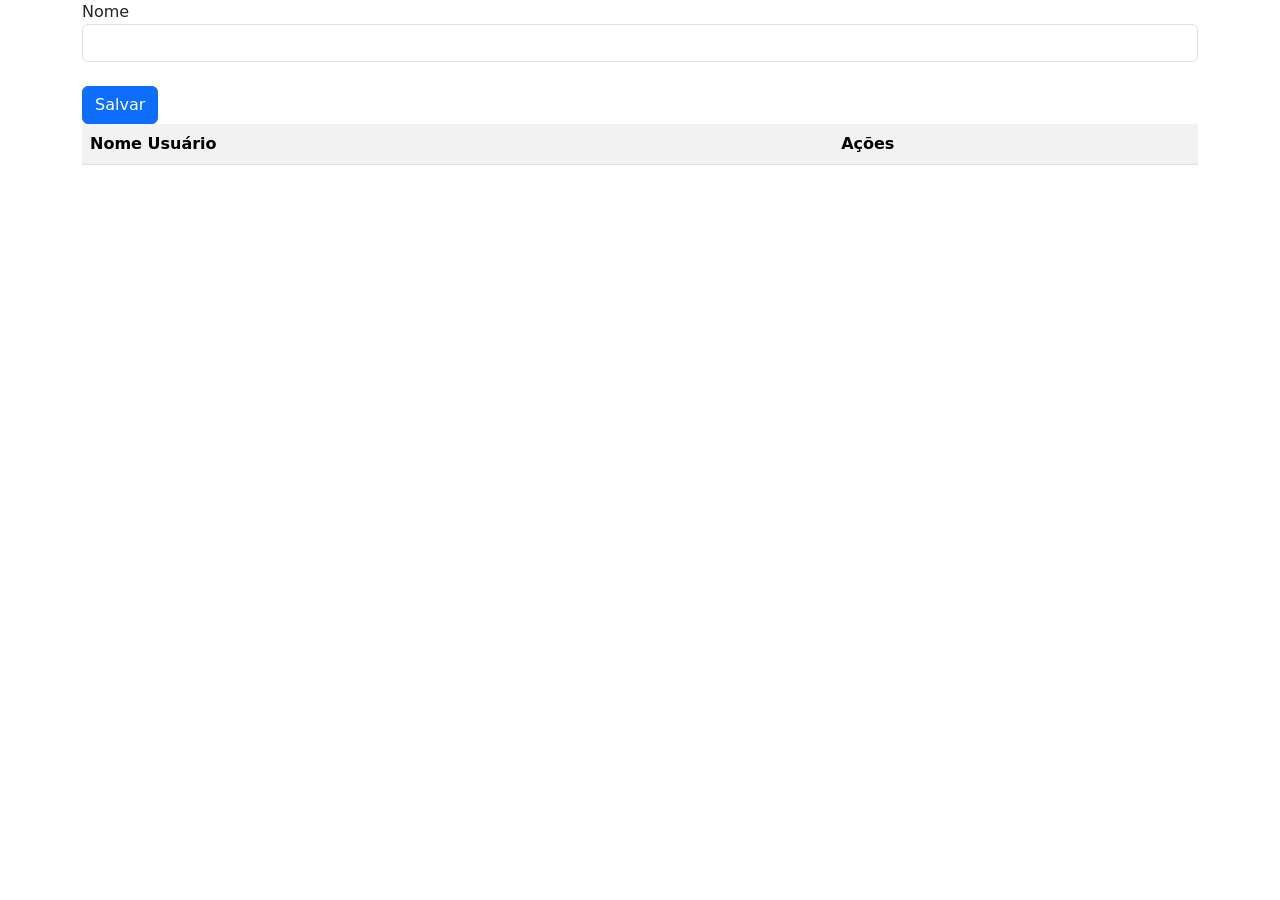
<file: cadastro.html>
<!DOCTYPE html>
<html lang='en'>

<head>
    <meta charset='utf-8'>
    <meta name='viewport' content='width=device-width, initial-scale=1'>
    <title>Page Title</title>
    <link rel="canonical" href="https://getbootstrap.com/docs/5.3/examples/sign-in/" />
    <link href="https://cdn.jsdelivr.net/npm/bootstrap@5.3.8/dist/css/bootstrap.min.css" rel="stylesheet"
        integrity="sha384-sRIl4kxILFvY47J16cr9ZwB07vP4J8+LH7qKQnuqkuIAvNWLzeN8tE5YBujZqJLB" crossorigin="anonymous">
</head>

<body>
    <div class="container">
        <label>Nome</label>
        <input type="text" class="form-control" id="nomeUser">
        <br>
        <button class="btn btn-primary" type="button" onclick="salvarUser()">Salvar</button>
    </div>
    <div class="container">
        <table class="table table-striped" id="tabela">
            <tr>
                <th>Nome Usuário</th>
                <th>Ações</th>
            </tr>
        </table>
    </div>
    <script src="main.js"></script>
</body>

</html>
</file>
